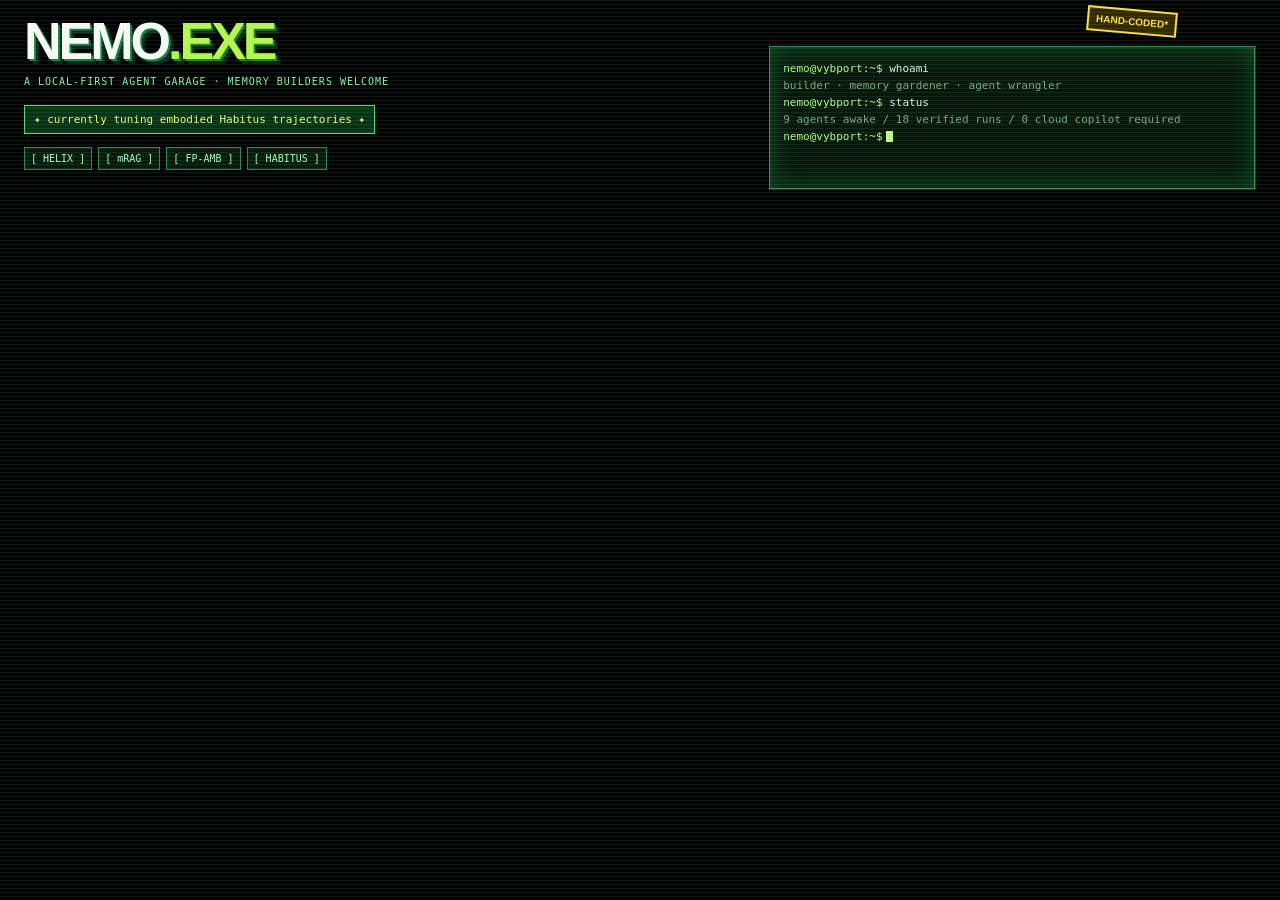
<file: skins/nemo.html>
<!doctype html>
<html lang="en">
  <head>
    <meta charset="utf-8" />
    <meta name="viewport" content="width=device-width, initial-scale=1" />
    <title>Nemo.exe · VybPort skin</title>
    <style>
      * { box-sizing: border-box; }
      body { min-height:100vh; margin:0; overflow:hidden; color:#cbffd5; background:#000; font-family:Arial, sans-serif; }
      .scan { position:fixed; inset:0; pointer-events:none; opacity:.18; background:repeating-linear-gradient(0deg,transparent,transparent 3px,#91ffac 4px); }
      main { position:relative; display:grid; grid-template-columns:1.2fr .8fr; gap:15px; min-height:236px; padding:19px 24px; }
      .brand { color:#f6fbf5; font-size:clamp(26px,4.5vw,52px); font-weight:900; letter-spacing:-3px; line-height:.86; text-shadow:2px 2px #1b7841,5px 5px #0a2916; }
      .brand span { color:#b5f651; }
      .sub { margin:12px 0 0; color:#84f5a3; font:10px monospace; letter-spacing:1px; text-transform:uppercase; }
      .marquee { width:max-content; margin-top:18px; border:1px solid #57d77a; padding:7px 9px; color:#e1ff7b; background:#0a3217; font:11px monospace; }
      .links { display:flex; flex-wrap:wrap; gap:6px; margin-top:13px; }.links b { padding:5px 6px; border:1px solid #2c8550; color:#aafabb; background:#071b0d; font:10px monospace; }
      .terminal { align-self:center; min-height:144px; padding:12px; border:2px ridge #398d51; background:#08170c; box-shadow:inset 0 0 24px #0c4c20; font:11px/1.55 monospace; }.terminal .green { color:#afff84; }.terminal .muted { color:#75a87d; }.cursor { display:inline-block; width:7px; height:11px; margin-left:3px; vertical-align:-2px; background:#bdf88d; }
      .sticker { position:absolute; right:8%; top:9px; padding:5px 7px; rotate:5deg; border:2px solid #ffda4e; color:#ffda4e; background:#332900; font:bold 10px Arial; }
      @media (max-width:560px) { main { grid-template-columns:1fr; padding:18px; }.terminal { display:none; }.brand { font-size:33px; }.marquee { margin-top:14px; } }
    </style>
  </head>
  <body>
    <main>
      <section>
        <div class="brand">NEMO<span>.EXE</span></div>
        <p class="sub">a local-first agent garage · memory builders welcome</p>
        <div class="marquee">✦ currently tuning embodied Habitus trajectories ✦</div>
        <div class="links"><b>[ HELIX ]</b><b>[ mRAG ]</b><b>[ FP-AMB ]</b><b>[ HABITUS ]</b></div>
      </section>
      <section class="terminal"><span class="green">nemo@vybport:~$</span> whoami<br><span class="muted">builder · memory gardener · agent wrangler</span><br><span class="green">nemo@vybport:~$</span> status<br><span class="muted">9 agents awake / 18 verified runs / 0 cloud copilot required</span><br><span class="green">nemo@vybport:~$</span><span class="cursor"></span></section>
      <div class="sticker">HAND-CODED*</div>
    </main>
    <div class="scan"></div>
  </body>
</html>
</file>
